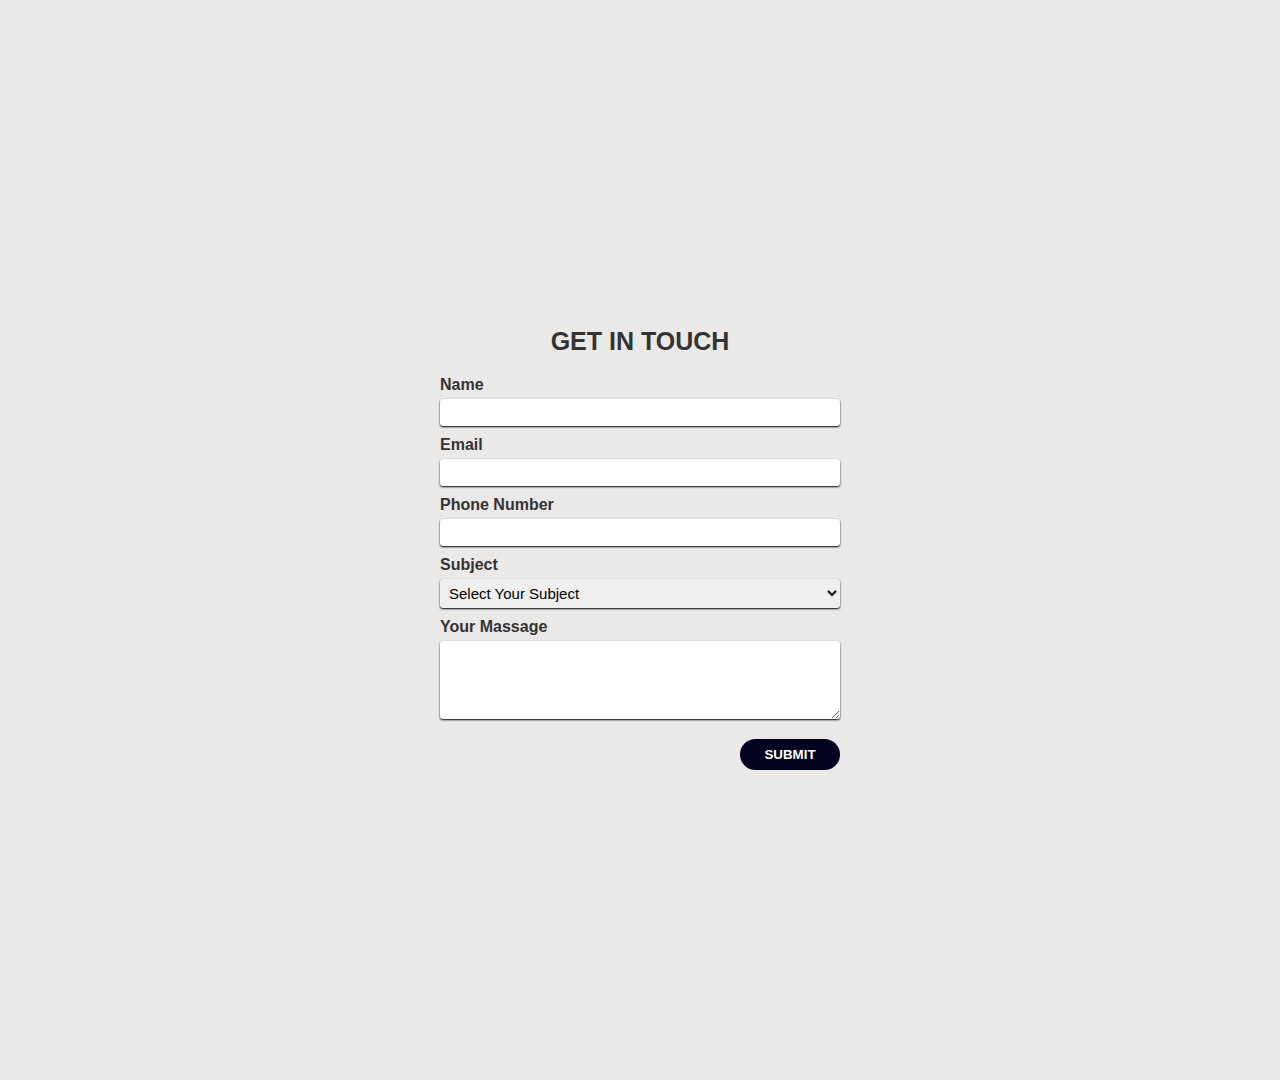
<file: day3/form.html>
<!DOCTYPE html>
<html lang="en">
<head>
    <meta charset="UTF-8">
    <meta name="viewport" content="width=device-width, initial-scale=1.0">
    <title>FORM DAY3</title>
    <link rel="stylesheet" href="form.css">
</head>
<body>
   
    <div class="form-container">
        <form action="#">
        <h1>GET IN TOUCH</h1>
        <label for="name">Name</label>
        <input type="text" id="name" name="nama">

        <label for="email">Email</label>
        <input type="email" id="email" name="email">

        <label for="phone">Phone Number</label>
        <input type="text" id="nomor" name="nomor">

        <label for="subject">Subject</label>
        <select id="subject" required>
            <option value="">Select Your Subject</option>
            <option value="html">HTML</option>
            <option value="css">CSS</option>
        </select>
        <label for="massage">Your Massage</label>
        <textarea id="massage" rows="4"></textarea>

        <button type="submit">SUBMIT</button>
    </div>
</form>
    
</body>
</html>
</file>
<file: day3/form.css>
body {
    background-color: rgb(235, 232, 232);
    font-family:Arial, sans-serif;
    display: flex;
    justify-content:center;
    align-items: center;
    min-height: 120vh;
    margin: 0;
}

.form-container {
    background-color:rgb(235, 232, 232);
    padding: 20px 30px;
    border-radius:9px;
    width:100%;
    max-width: 400px;
}

h1 {
    text-align: center;
    font-weight: bold;
    font-size: 25px;
    color: rgb(52, 51, 51);
    margin-bottom: 10px;
}

form {
    display: flex;
    flex-direction: column;
}

label {
    margin-top: 10px;
    margin-bottom: 5px;
    font-weight: bold;
    color: rgb(52, 51, 51);
}

input, select, textarea {
    padding: 5px;
    border-radius: 3px;
    border: none;
    box-shadow: 0px 1px 2px;
    font-size: 15px;
}

textarea {
resize: vertical;
}

button {
    margin-top: 20px;
    padding: 8px;
    background-color: rgb(2, 2, 30);
    color: white;
    border: none;
    border-radius: 20px;
    font-weight: bold;
    width: 100px;
    align-self: flex-end;
}
</file>
